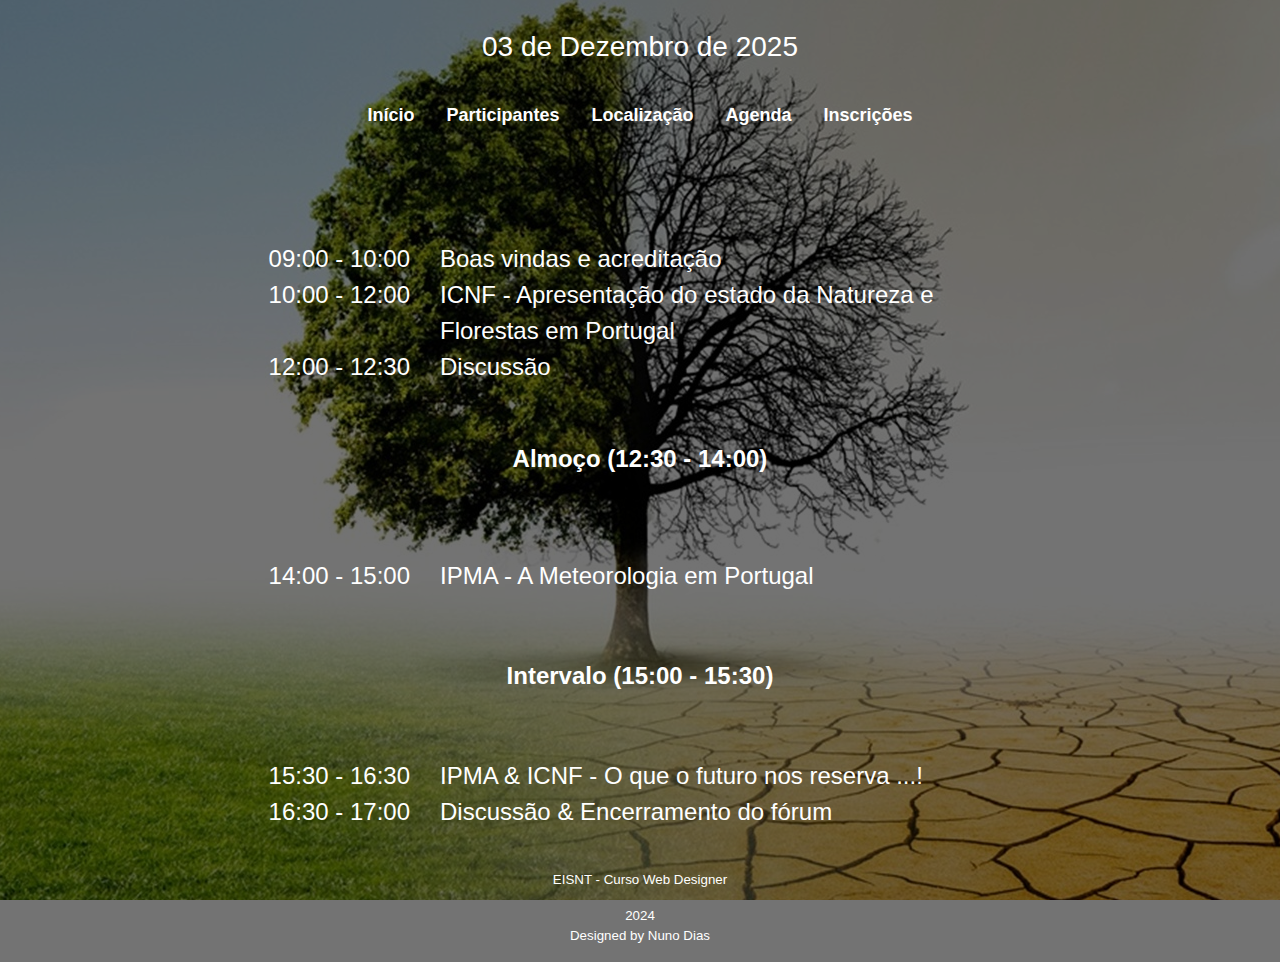
<file: agenda.html>
<!DOCTYPE html>
<html lang="en">

<head>
    <meta charset="UTF-8">
    <meta name="viewport" content="width=device-width, initial-scale=1.0">
    <link rel="stylesheet" href="https://cdn.jsdelivr.net/npm/bootstrap@4.3.1/dist/css/bootstrap.min.css"
        integrity="sha384-ggOyR0iXCbMQv3Xipma34MD+dH/1fQ784/j6cY/iJTQUOhcWr7x9JvoRxT2MZw1T" crossorigin="anonymous">
    <link rel="stylesheet" href="https://cdn.jsdelivr.net/npm/bootstrap-icons@1.11.3/font/bootstrap-icons.min.css">
    <link rel="stylesheet" href="/assets/styles.css">
    <link rel="shortcut icon" href="/assets/images/tree.png" type="image/png">
    <title spellcheck="true">Fórum Rede Nacional de Análise</title>
</head>

<header>
    <div class="container-flex;">
        <div class="container-flex">
            <div class="text-center" style="margin:30px;" ;>
                <h3>03 de Dezembro de 2025</h3>
            </div>
        </div>
    </div>
</header>

<!-- BARRA NAVEGAÇÃO -->
<nav>
    <div class="container-flex">
        <ul class="nav justify-content-center">
            <li class="nav-item">
                <a class="nav-link active" aria-current="page" href="index.html"><b>Início</b></a>
            </li>
            <li class="nav-item">
                <a class="nav-link" href="participantes.html"><b>Participantes</b></a>
            </li>
            <li class="nav-item">
                <a class="nav-link" href="localizacao.html"><b>Localização</b></a>
            </li>
            <li class="nav-item">
                <a class="nav-link active" aria-current="page" href="agenda.html"><b>Agenda</b></a>
            </li>
            <li class="nav-item">
                <a id="inscricao" class="nav-link active" aria-current="page"
                    href="inscricao.html"><b>Inscrições</b></a>
            </li>
        </ul>
    </div>
</nav>

<!--- BODY--->

<body>
    <div class="container-flex p-4" style="margin-top: 5%;">
        <div class="container-flex row p-3" style="text-align: end; font-size: x-large;">

            <div class="container-flex col-4 agenda" style="vertical-align: middle;">
                09:00 - 10:00
            </div>
            <div class="container-flex col-6 agenda" style="text-align: start; text-size-adjust: middle;">
                Boas vindas e acreditação
            </div>
            <div class="container-flex col-4 agenda">
                10:00 - 12:00
            </div>
            <div class="container-flex col-6 agenda" style="text-align: start;">
                ICNF - Apresentação do estado da Natureza e Florestas em Portugal
            </div>
            <div class="container-flex col-4 agenda">
                12:00 - 12:30
            </div>
            <div class="container-flex col-6 agenda" style="text-align: start;">
                Discussão
            </div>
        </div>
    </div>

    <!------------------------------------------------------------------>
    <div class="row justify-content-center p-3">
        <div class="agenda" style="font-size: x-large;">
            <b>Almoço (12:30 - 14:00)</b>
        </div>
    </div>
    <!------------------------------------------------------------------>

    <div class="container-flex p-4" style="margin-top: 2%;">
        <div class="container-flex row p-3" style="text-align: end; font-size: x-large;">

            <div class="container-flex col-4 agenda" style="vertical-align: middle;">
                14:00 - 15:00
            </div>
            <div class="container-flex col-6 agenda" style="text-align: start; text-size-adjust: middle;">
                IPMA - A Meteorologia em Portugal
            </div>
        </div>
        <!------------------------------------------------------------------>
        <div class="row justify-content-center p-5">
            <div class="agenda" style="font-size: x-large;">
                <b>Intervalo (15:00 - 15:30)</b>
            </div>
        </div>
        <!------------------------------------------------------------------>
        <div class="container-flex row p-3" style="text-align: end; font-size: x-large;">
            <div class="container-flex col-4 agenda">
                15:30 - 16:30
            </div>
            <div class="container-flex col-6 agenda" style="text-align: start;">
                IPMA & ICNF - O que o futuro nos reserva ...!
            </div>
            <div class="container-flex col-4 agenda">
                16:30 - 17:00
            </div>
            <div class="container-flex col-6 agenda" style="text-align: start;">
                Discussão & Encerramento do fórum
            </div>
        </div>
    </div>
</body>

<!---FOOTER--->
<div class=" sticky-bottom">
    <footer class="fundo">
        <div class="container-flex ">
            <div class="text-center fundo">
                <div class="text-center fundo">
                    <div>
                        <p>EISNT - Curso Web Designer</p>
                        <p>2024<br>Designed by Nuno Dias</p>
                    </div>
                </div>
            </div>
        </div>
    </footer>
</div>

</html>
</file>
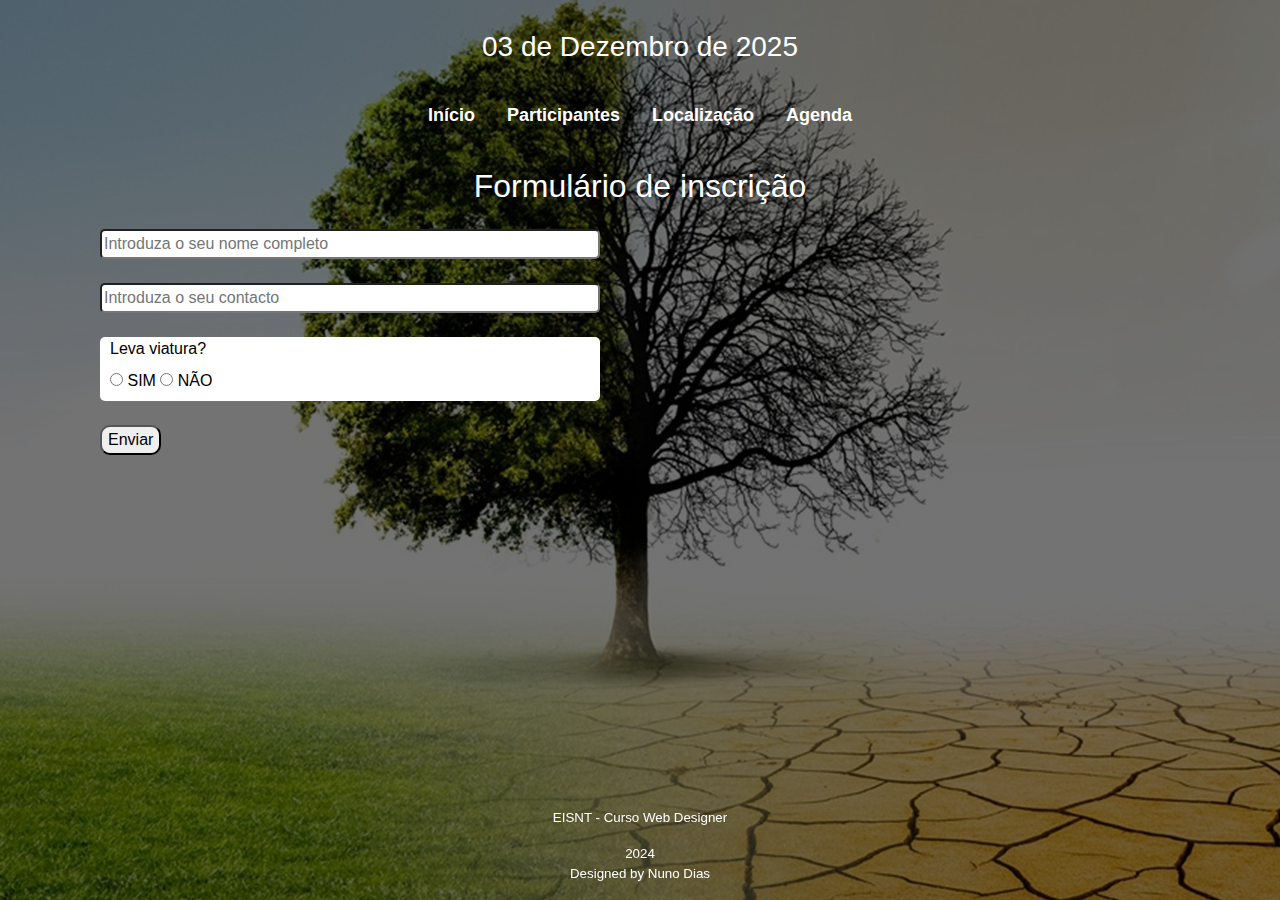
<file: inscricao.html>
<!DOCTYPE html>
<html lang="en">

<head>
    <meta charset="UTF-8">
    <meta name="viewport" content="width=device-width, initial-scale=1.0">
    <link rel="stylesheet" href="https://cdn.jsdelivr.net/npm/bootstrap@4.3.1/dist/css/bootstrap.min.css"
        integrity="sha384-ggOyR0iXCbMQv3Xipma34MD+dH/1fQ784/j6cY/iJTQUOhcWr7x9JvoRxT2MZw1T" crossorigin="anonymous">
    <link rel="stylesheet" href="https://cdn.jsdelivr.net/npm/bootstrap-icons@1.11.3/font/bootstrap-icons.min.css">
    <link rel="stylesheet" href="/assets/styles.css">
    <link rel="shortcut icon" href="/assets/images/PSP_Logo.jpg" type="image/png">
    <title spellcheck="true">Fórum Rede Nacional de Análise</title>
</head>

<header>
    <div class="container-flex;">
        <div class="container-flex">
            <div class="text-center" style="margin:30px;" ;>
                <h3>03 de Dezembro de 2025</h3>
            </div>
        </div>
    </div>
</header>

<!-- BARRA NAVEGAÇÃO -->
<nav>
    <div class="container-flex">
        <ul class="nav justify-content-center">
            <li class="nav-item">
                <a class="nav-link active" aria-current="page" href="index.html"><b>Início</b></a>
            </li>
            <li class="nav-item">
                <a class="nav-link" href="participantes.html"><b>Participantes</b></a>
            </li>
            <li class="nav-item">
                <a class="nav-link" href="localizacao.html"><b>Localização</b></a>
            </li>
            <li class="nav-item">
                <a class="nav-link active" aria-current="page" href="agenda.html"><b>Agenda</b></a>
            </li>
        </ul>
    </div>
</nav>

<!--- BODY--->

<body>
    <div class="container-fluid">
        <div class="text-center mb-4">
            <h2>Formulário de inscrição</h2>
        </div>
        <div class="mt-4 align-center container">
            <form action="enviar" method="post">
                <div class="container-fluid align-center">
                    <div>
                        <input type="text" name="name" id="name" placeholder="Introduza o seu nome completo"
                            style="width: 500px; border-radius: 5px;" required>
                    </div>
                    <br>
                    <div>
                        <input type="text" name="mobilePhone" id="mobilePhone" placeholder="Introduza o seu contacto"
                            style="width: 500px; border-radius: 5px;" required>
                    </div>
                    <br>
                    <div
                        style="background-color: white; color: black; width: 500px; border-radius: 5px;padding-left: 10px;">
                        <fieldset id="escolha">
                            <label for="radio">Leva viatura?</label><br>
                            <input type="radio" name="viatura" value="yes" required>
                            <label for="radio">SIM</label>
                            <input type="radio" name="viatura" value="no" required>
                            <label for="radio">NÃO</label>
                            <input id="matricula" type="text" name="matricula" style="display: none;width: 300px;"
                                placeholder="Introduza a matrícula da viatura" required></span>
                            <br>
                        </fieldset>
                    </div>
                    <br>
                    <button onclick="enviar()" type="submit" style="border-radius: 10px;">Enviar</button>
                </div>
    
            </form>
        </div>
    </div>
    

    <script>
        const opcaoCarro = document.querySelectorAll('input[name="viatura"]');
        const matriculaCarro = document.getElementById('matricula');

        opcaoCarro.forEach(option => {
            option.addEventListener('change', () => {
                if (option.value === 'yes' && option.checked) {
                    matriculaCarro.style.display = 'block'; // Exibe o campo da matrícula
                } else {
                    matriculaCarro.style.display = 'none'; // Oculta o campo da matrícula
                }
            });
        });
    </script>


</body>

<script>
    function enviar() {
        const name = document.getElementById("name")
        const phone = document.getElementById("mobilePhone")
        const carOptions = document.querySelectorAll('input[name="viatura"]:checked');
        if (name.value !== "" && phone.value !== "" && carOptions.length > 0) {
            alert("Inscrição efetuava com sucesso\nAté Breve");
            window.location.href = "index.html";
        } else {
            alert("Por favor, preencha todos os campos obrigatórios.");
            /*return;*/
        }
    }
</script>




<!---FOOTER--->
<div class="fixed-bottom">
    <footer class="fundo">
        <div class="container-flex ">
            <div class="text-center fundo">
                <div class="text-center fundo">
                    <div>
                        <p>EISNT - Curso Web Designer</p>
                        <p>2024<br>Designed by Nuno Dias</p>
                    </div>
                </div>
            </div>
        </div>
    </footer>
</div>
</div>



</html>
</file>
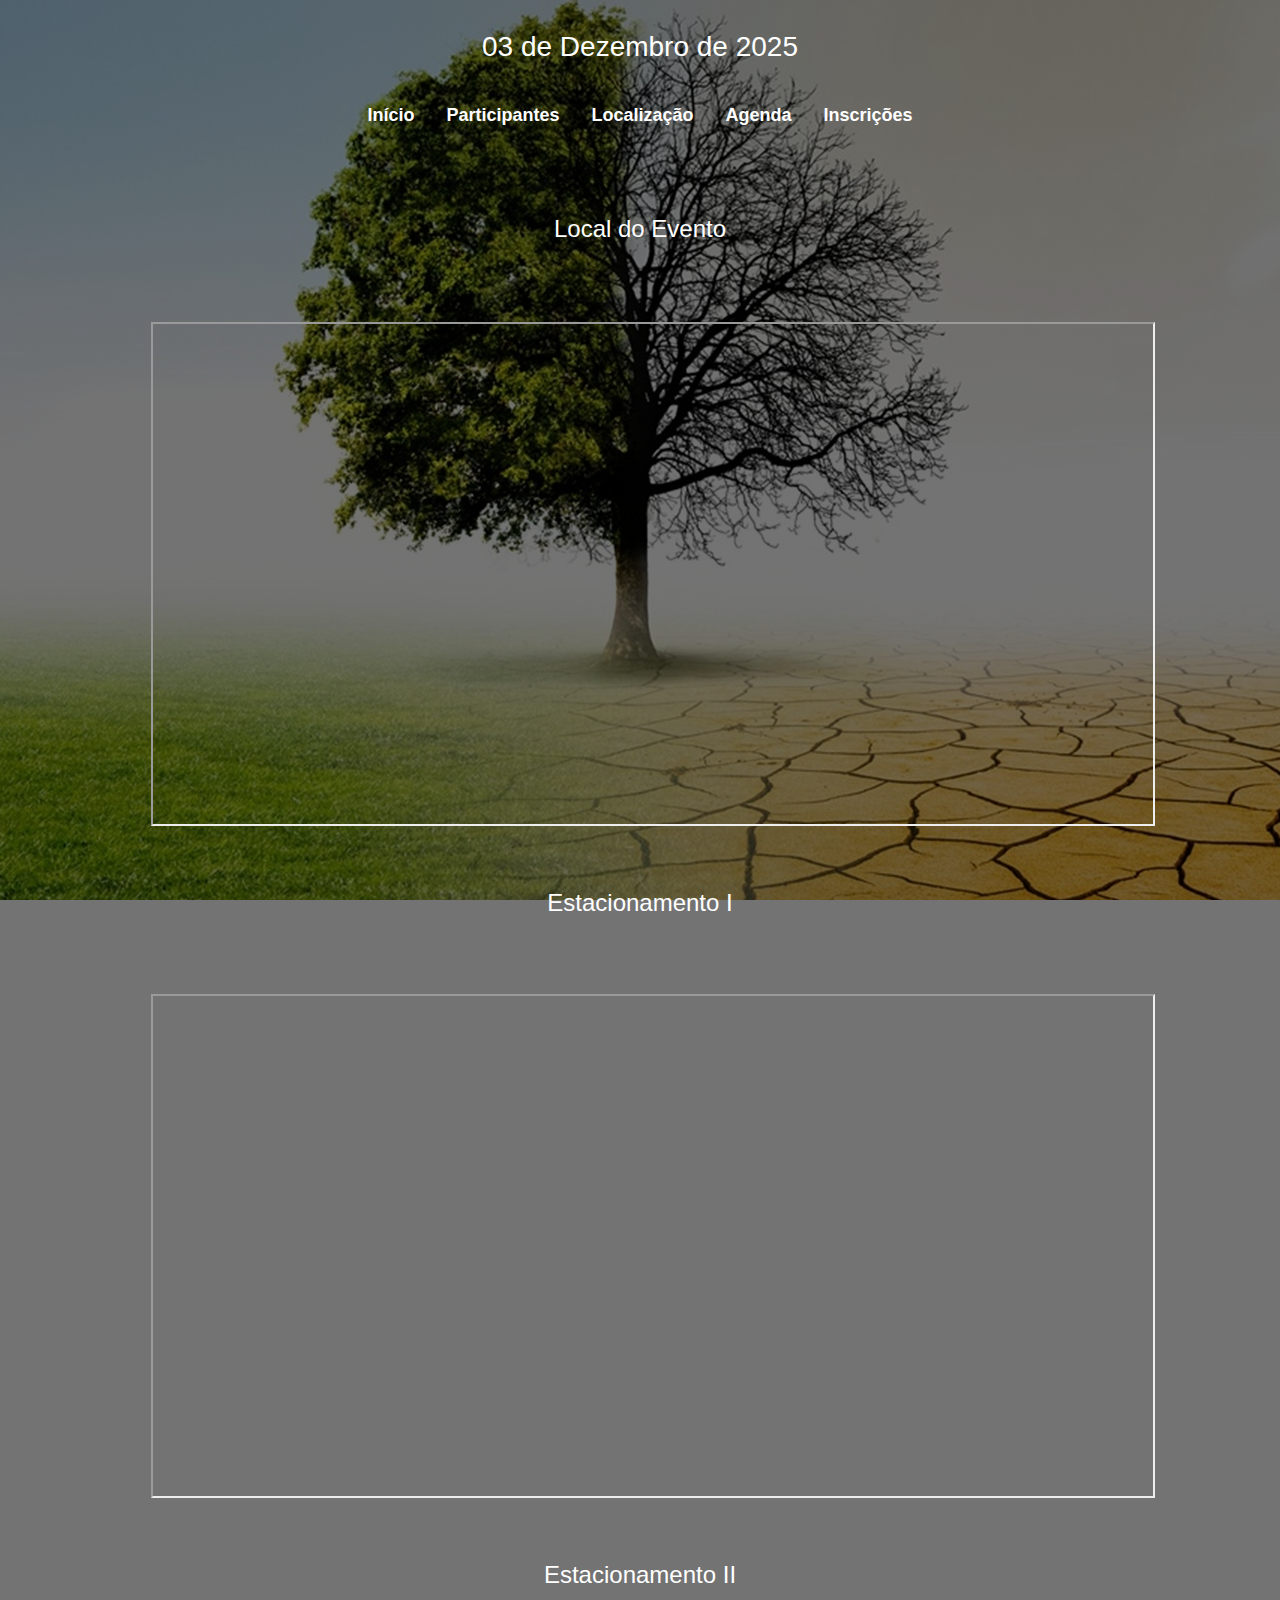
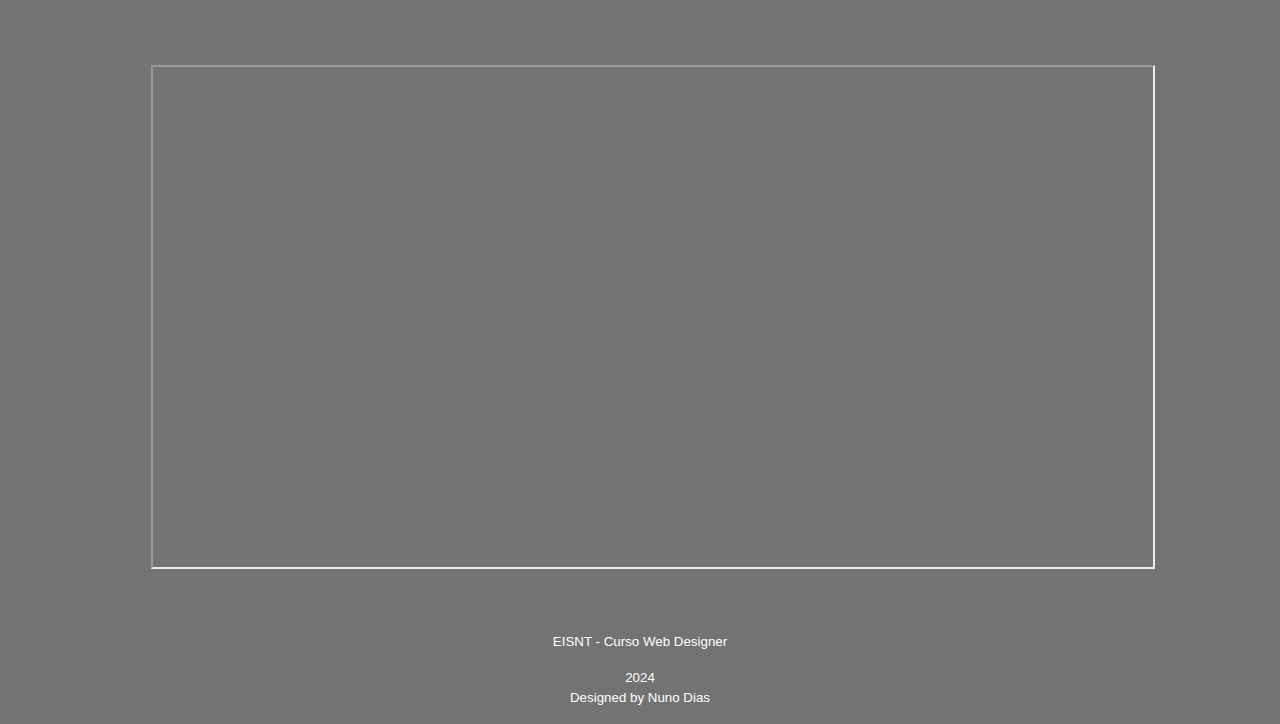
<file: localizacao.html>
<!DOCTYPE html>
<html lang="en">

<head>
    <meta charset="UTF-8">
    <meta name="viewport" content="width=device-width, initial-scale=1.0">
    <link rel="stylesheet" href="https://cdn.jsdelivr.net/npm/bootstrap@4.3.1/dist/css/bootstrap.min.css"
        integrity="sha384-ggOyR0iXCbMQv3Xipma34MD+dH/1fQ784/j6cY/iJTQUOhcWr7x9JvoRxT2MZw1T" crossorigin="anonymous">
    <link rel="stylesheet" href="https://cdn.jsdelivr.net/npm/bootstrap-icons@1.11.3/font/bootstrap-icons.min.css">
    <link rel="stylesheet" href="/assets/styles.css">
    <link rel="shortcut icon" href="/assets/images/PSP_Logo.jpg" type="image/png">
    <title spellcheck="true">Fórum Rede Nacional de Análise</title>
</head>

<header>
    <div class="container-flex;">
        <div class="container-flex">
            <div class="text-center" style="margin:30px;" ;>
                <h3>03 de Dezembro de 2025</h3>
            </div>
        </div>
    </div>
</header>

<!-- BARRA NAVEGAÇÃO -->
<nav>
    <div class="container-flex">
        <ul class="nav justify-content-center">
            <li class="nav-item">
                <a class="nav-link active" aria-current="page" href="index.html"><b>Início</b></a>
            </li>
            <li class="nav-item">
                <a class="nav-link" href="participantes.html"><b>Participantes</b></a>
            </li>
            <li class="nav-item">
                <a class="nav-link" href="localizacao.html"><b>Localização</b></a>
            </li>
            <li class="nav-item">
                <a class="nav-link active" aria-current="page" href="agenda.html"><b>Agenda</b></a>
            </li>
            <li class="nav-item">
                <a id="inscricao" class="nav-link active" aria-current="page"
                    href="inscricao.html"><b>Inscrições</b></a>
            </li>
        </ul>
    </div>
</nav>

<!--- BODY--->

<body>
    <main>
        <div class="container-flex">
            <p class="p-3">
            <h4 style="text-align: center;">Local do Evento</h4>
            </p>
        </div>
        <div class="iframe-container" style="margin-left: 2%;" loading="lazy">
            <iframe width="900" height="550" loading="lazy" referrerpolicy="no-referrer-when-downgrade" src="https://www.google.com/maps/embed/v1/place?key=AIzaSyCJSnHsJozM_9nU2fzpE3Znp4xfM7KIC7s
                &q=38.72008482848392, -9.193824453803868
                &zoom=19
                &maptype=satellite">
            </iframe>
        </div>
        <div class="container-fluid">
            <h4 style=" text-align: center;margin-bottom: 1%;">Estacionamento I</h4>
        </div>
        <div class="iframe-container" style="margin-left: 2%;" loading="lazy">
            <iframe width="900" height="550" loading="lazy" referrerpolicy="no-referrer-when-downgrade" src="https://www.google.com/maps/embed/v1/place?key=AIzaSyCJSnHsJozM_9nU2fzpE3Znp4xfM7KIC7s
                &q=38.72186139799392, -9.196685876025356
                &zoom=17
                &maptype=satellite"">
            </iframe>            
        </div>
        <div class=" container-fluid">
                <h4 style=" text-align: center;margin-bottom: 1%;">Estacionamento II</h4>
        </div>
        <div class="iframe-container" style="margin-left: 2%;" loading="lazy">
            <iframe width="900" height="550" loading="lazy" referrerpolicy="no-referrer-when-downgrade" src="https://www.google.com/maps/embed/v1/place?key=AIzaSyCJSnHsJozM_9nU2fzpE3Znp4xfM7KIC7s
                &q=38.723484634448035, -9.187532957255236
                &zoom=17
                &maptype=satellite"">
            </iframe>            
        </div>
        
    </main>
</body>
<!---FOOTER--->
<div class=" sticky-bottom">
                <footer class="fundo">
                    <div class="container-flex ">
                        <div class="text-center fundo">
                            <div class="text-center fundo">
                                <div>
                                    <p>EISNT - Curso Web Designer</p>
                                    <p>2024<br>Designed by Nuno Dias</p>
                                </div>
                            </div>
                        </div>
                    </div>
                </footer>
        </div>
        </div>

</html>
</file>
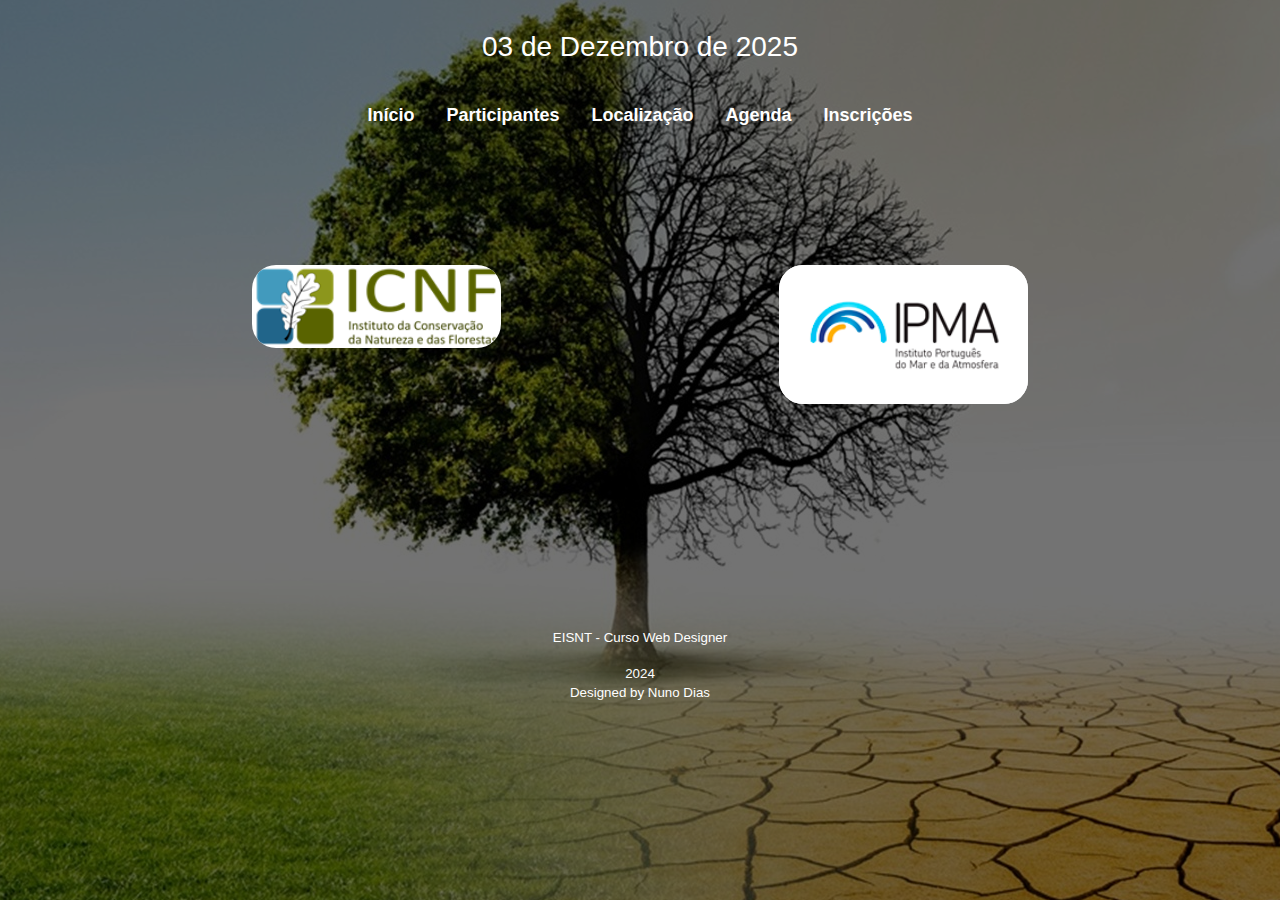
<file: participantes.html>
<!DOCTYPE html>
<html lang="en">

<head>
    <meta charset="UTF-8">
    <meta name="viewport" content="width=device-width, initial-scale=1.0">
    <link rel="stylesheet" href="https://cdn.jsdelivr.net/npm/bootstrap@4.3.1/dist/css/bootstrap.min.css"
        integrity="sha384-ggOyR0iXCbMQv3Xipma34MD+dH/1fQ784/j6cY/iJTQUOhcWr7x9JvoRxT2MZw1T" crossorigin="anonymous">
    <link rel="stylesheet" href="https://cdn.jsdelivr.net/npm/bootstrap-icons@1.11.3/font/bootstrap-icons.min.css">
    <link rel="stylesheet" href="/assets/styles.css">
    <link rel="shortcut icon" href="/assets/images/PSP_Logo.jpg" type="image/png">
    <title spellcheck="true">Fórum Rede Nacional de Análise</title>
</head>

<header>
    <div class="container-flex;">
        <div class="container-flex">
            <div class="text-center" style="margin:30px;" ;>
                <h3>03 de Dezembro de 2025</h3>
            </div>
        </div>
    </div>
</header>

<!-- BARRA NAVEGAÇÃO -->
<nav>
    <div class="container-flex">
        <ul class="nav justify-content-center">
            <li class="nav-item">
                <a class="nav-link active" aria-current="page" href="index.html"><b>Início</b></a>
            </li>
            <li class="nav-item">
                <a class="nav-link" href="participantes.html"><b>Participantes</b></a>
            </li>
            <li class="nav-item">
                <a class="nav-link" href="localizacao.html"><b>Localização</b></a>
            </li>
            <li class="nav-item">
                <a class="nav-link active" aria-current="page" href="agenda.html"><b>Agenda</b></a>
            </li>
            <li class="nav-item">
                <a id="inscricao" class="nav-link active" aria-current="page"
                    href="inscricao.html"><b>Inscrições</b></a>
            </li>
        </ul>
    </div>
</nav>

<!--- BODY--->

<body>
    <main style="margin: 10%;">
        <div class="container-flex" style="margin: auto;">
            <div class="thumbnail">
                <div class="row">
                    <div class="col-md"><img src="/assets/images/ICNF.png" class="img-fluid participantes responsive"
                            alt="Instituto de Conservação da Natureza e das Florestas" title="Instituto de Conservação da Natureza e das Florestas">
                    </div>
                    <br>
                    <div class="col-md"><img src="/assets/images/ipma.png" class=" participantes "
                            alt="InstitutoPortuguesDoMarEDaAtmosfera" title="Instituto Portugues do Mar e da Atmosfera">
                    </div>


                </div>
            </div>
        </div>
        </div>

    </main>
</body>
<br>
<br>
<br>
<br>
<!---FOOTER--->
<div class="sticky-bottom">
    <footer class="fundo">
        <div class="container-flex ">
            <div class="text-center fundo">
                <div class="text-center fundo">
                    <div>
                        <p>EISNT - Curso Web Designer</p>
                        <p>2024<br>Designed by Nuno Dias</p>
                    </div>
                </div>
            </div>
        </div>
    </footer>
</div>

</html>
</file>
<file: assets/styles.css>
body {
    background: linear-gradient(to bottom, rgba(0, 0, 0, 0.55), rgba(0, 0, 0, 0.55)), url(/assets/images/planeta.jpeg) repeat center center fixed;
    color: rgb(255, 255, 255);
    width: 100%;
    height: fit-content;
    position: relative;
}

nav{
    margin: 30px;
}

/* .display {
    font-family: 'Segoe UI', sans-serif
} */


p {
    font-family: 'Segoe UI', Tahoma, Geneva, Verdana, sans-serif;
    font-size: smaller;
    font-display: block;
}

a {
    font-family: 'Segoe UI', Tahoma, Geneva, Verdana, sans-serif;
    font-size: large;
    color: white;
}

nav ul li a:hover {
    background-color: rgb(204, 204, 0);
    color: rgb(0, 0, 0);
    border-radius: 25px;
}

#inscricao:hover {
    background-color:rgb(255, 255, 0);
    color:rgb(0, 0, 0);
    border-radius: 25px;
    transform: scale(1.1) rotate(5deg);
}


.iframe-container {
    display: flex;
    justify-content: center;
    align-items: center;
    height: 70vh;
    margin-left: 80px;
}

iframe {
    width: 80%;
    height: 80%;
}

.fundo p{
    color: white;
    margin-top: auto;
    font-family: 'Segoe UI', Tahoma, Geneva, Verdana, sans-serif;
    position: static;
}

.participantes {
    border-radius: 24px;
    background-color: white;
}

thead {
    font-size: x-large;
    text-align: center;
    text-shadow: 10px;
}

.container-flex {
    width: 100%;
}

html {
    width: 100%;
}



/* ====== Media Queries ====== */

@media screen and (max-width:590px) {

    h1,
    h3{
        font-size: large;
        text-align: center;
        /* margin: auto; */
    }

    .nav-link {
        font-size: medium;
        text-align: center;
    }


    #formulario{
        margin-top: 40px;
        margin-bottom: 20px;
    }

    .imagem {
        display: none;
    }

    .agenda {
        justify-content: center;
        text-align: center;
        font-size:x-small;
    }

    .iframe-container{
        margin-top: 10%;
        margin-bottom: 10%;
    }

    .localizacao {
        font-size: small;
        justify-content: center;
        text-align: center;
        font-size: medium;
    }

    .participantes {
        /* border-radius: 15px; */
        width: 50%;
        height: auto;
        margin-left: 25%;
        object-fit: cover;
    }

    .fundo {
        color: rgb(255, 255, 255);
        font-family: Arial, Helvetica, sans-serif;
        margin-top: auto;
        position: static;
    }

    .ttIndex{
        font-size: xx-large;   
        margin-top: 25%;
    }

    .agradecimentos{
       margin-right: 7%;
    }
    /* smartphones, iPhone, portrait 480x320 phones */

}

@media screen and (min-width:591px) {
    .agenda{
        justify-content: center;
    }

    .participantes {
        border-radius: 24px;
        width: 50%;
        height: auto;
        margin-left: 25%;
        object-fit: cover;
        text-size-adjust: auto;
    }

    .agradecimentos{
        margin-right: 10%;
     }


     .formulario{
        display: flexbox;
     }

    /* portrait e-readers (Nook/Kindle), smaller tablets @ 600 or @ 640 wide. */
}
</file>
